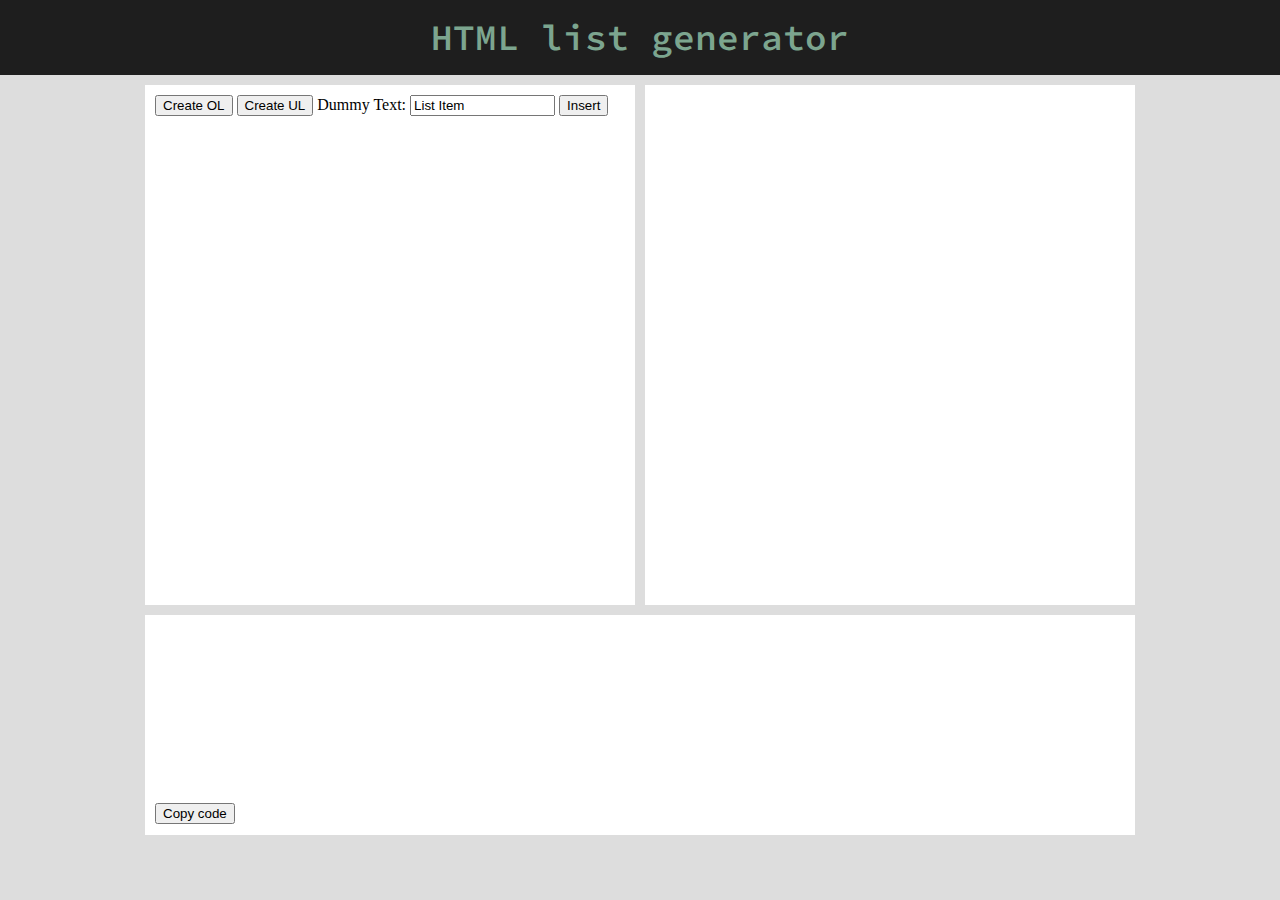
<file: lists/index.html>
<!DOCTYPE HTML>
<html>
<head>
	<title>HTML list generator</title>
	<meta charset="UTF-8">
	<link rel="stylesheet" href="style.css" type="text/css">
	<script src="listscript.js"></script>

	 <!--Google Fonts-->
	<link rel="preconnect" href="https://fonts.googleapis.com">
	<link rel="preconnect" href="https://fonts.gstatic.com" crossorigin>
	<link href="https://fonts.googleapis.com/css2?family=Source+Code+Pro:ital,wght@0,200..900;1,200..900&display=swap" rel="stylesheet">
</head>

<body>
	<div id="logo">
		HTML list generator
	</div>
	<div id="tank">
		<div id="listcreator">
			<div id="panel">
				<input type="submit" value="Create OL" onclick="CreateOL()"/>
				<input type="submit" value="Create UL" onclick="CreateUL()"/>
				Dummy Text:
				<input type="text" id="dtext" value="List Item" size="15">
				<input type="submit" value="Insert" onclick="NameChange()"/>
			</div>
			<div id="newlist"></div>
		</div>
		<div id="plainlist">
			
		</div>
		<div style="clear:both;"></div>
		<div id="code">
			<div id="script"></div>
			<div id="tocopy"><input type="submit" value="Copy code" onclick="CopyText()"/></div>
		</div>
	</div>
</body>
</html>
</file>
<file: lists/style.css>
﻿body {
	background-color: #dddddd;
	font-family: Verdana;
	margin: 0px;
}

#logo {
	width: 100%;
	background-color: #1e1e1e;
	color: #7ca58f;
	font-size: 36px;
	text-align: center;
	padding: 15px 0px;
	font-family: "Source Code Pro", monospace;
	font-weight: 600;
}

#tank {
	width: 1000px;
	margin-left: auto;
	margin-right: auto;
	margin-top: 5px;
}

#listcreator {
	float: left;
	width: 470px;
	height: 500px;
	padding: 10px;
	background-color: #ffffff;
	border: 5px solid #dddddd;
}

#newlist {
	height: 478px;
	margin-top: 5px;
	margin-bottom: 5px;
	overflow: hidden;
	overflow-y: auto;
	overflow-x: auto;
}

#plainlist {
	float: left;
	width: 470px;
	height: 500px;
	padding: 10px;
	background-color: #ffffff;
	border: 5px solid #dddddd;
	overflow: hidden;
	overflow-y: auto;
	overflow-x: auto;
}

#code {
	width: 970px;
	height: 200px;
	background-color: #ffffff;
	padding: 10px;
	border: 5px solid #dddddd;
}

#script {
	margin-top: 5px;
	margin-bottom: 5px;
	height: 168px;
	overflow: hidden;
	overflow-y: auto;
	font-family: "Source Code Pro", monospace;
}
</file>
